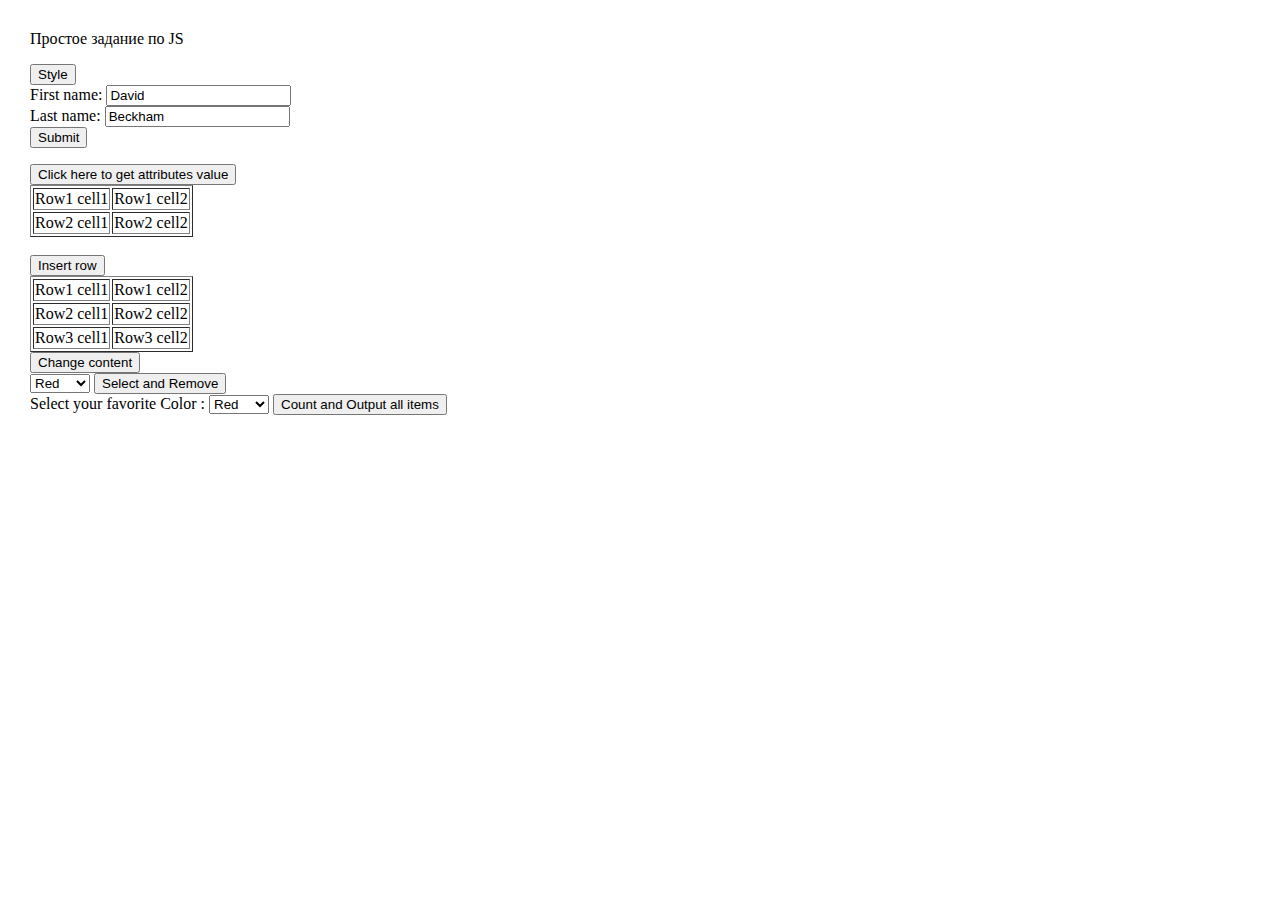
<file: подготовка в ЛР3/index.html>
<!DOCTYPE html>
<html lang="en">
<head>
    <meta charset="UTF-8">
    <meta http-equiv="X-UA-Compatible" content="IE=edge">
    <meta name="viewport" content="width=device-width, initial-scale=1.0">
    <link rel="stylesheet" href="assests/css/style.css">
    <style type="text/css">
        body {margin: 30px;}
    </style>   
    
    <title>ПОДГОТОВКА К ЛР3</title>
</head>
<body>
    <!-- 1 -->
<p id ="text" >Простое задание по JS</p> 
    <div>
        <button id="jsstyle" onclick="js_style()">Style</button>
    </div> 
    


<!-- 2 -->

<form id="form1" onsubmit="getFormvalue()">
    First name: <input type="text" name="fname" value="David"><br>
    Last name: <input type="text" name="lname" value="Beckham"><br>
    <input type="submit" value="Submit">
    </form>
    

<!-- 3 -->
<p><a id="w3r" type="text/html" hreflang="en-us" rel="nofollow" target="_self" href= "https://learn.javascript.ru"></a></p>
    <button onclick='getAttributes()'>Click here to get  attributes value</button>
    
<!-- 4 -->

<table id = 'sampleTable' border = "1">
    <tr><td>Row1 cell1</td><td>Row1 cell2</td></tr>
    <tr><td>Row2 cell1</td><td>Row2 cell2</td></tr>
</table><br>
    <input type="button" onclick="insert_Row()" value="Insert row"> 
    

<!-- 5 -->

<table id="myTable" border = "1">
    <tr><td>Row1 cell1</td><td>Row1 cell2</td></tr>
    <tr><td>Row2 cell1</td><td>Row2 cell2</td></tr>
    <tr><td>Row3 cell1</td><td>Row3 cell2</td></tr>
    </table>
    <form>
        <input type="button" onclick="changeContent()" value="Change content">
    </form>
    
<!-- 6 -->
<form>
    <select id="colorSelect">
    <option>Red</option>
    <option>Green</option>
    <option>White</option>
    <option>Black</option>
    </select>
    <input type="button" onclick="removecolor()" value="Select and Remove">
    </form>









<!-- 7 -->
<form>
    Select your favorite Color :
    <select id="mySelect">
    <option>Red</option>
    <option>Green</option>
    <option>Blue</option>
    <option>White</option> 	
    </select>
    <input type="button" onclick="getOptions()" value="Count and Output all items">
    </form>
    

    <script src="./assests/js/main.js"></script>
</body>
</html>
</file>
<file: подготовка в ЛР3/assests/css/style.css>
body{
    margin: 0 auto;
    padding: 0 auto;
}
</file>
